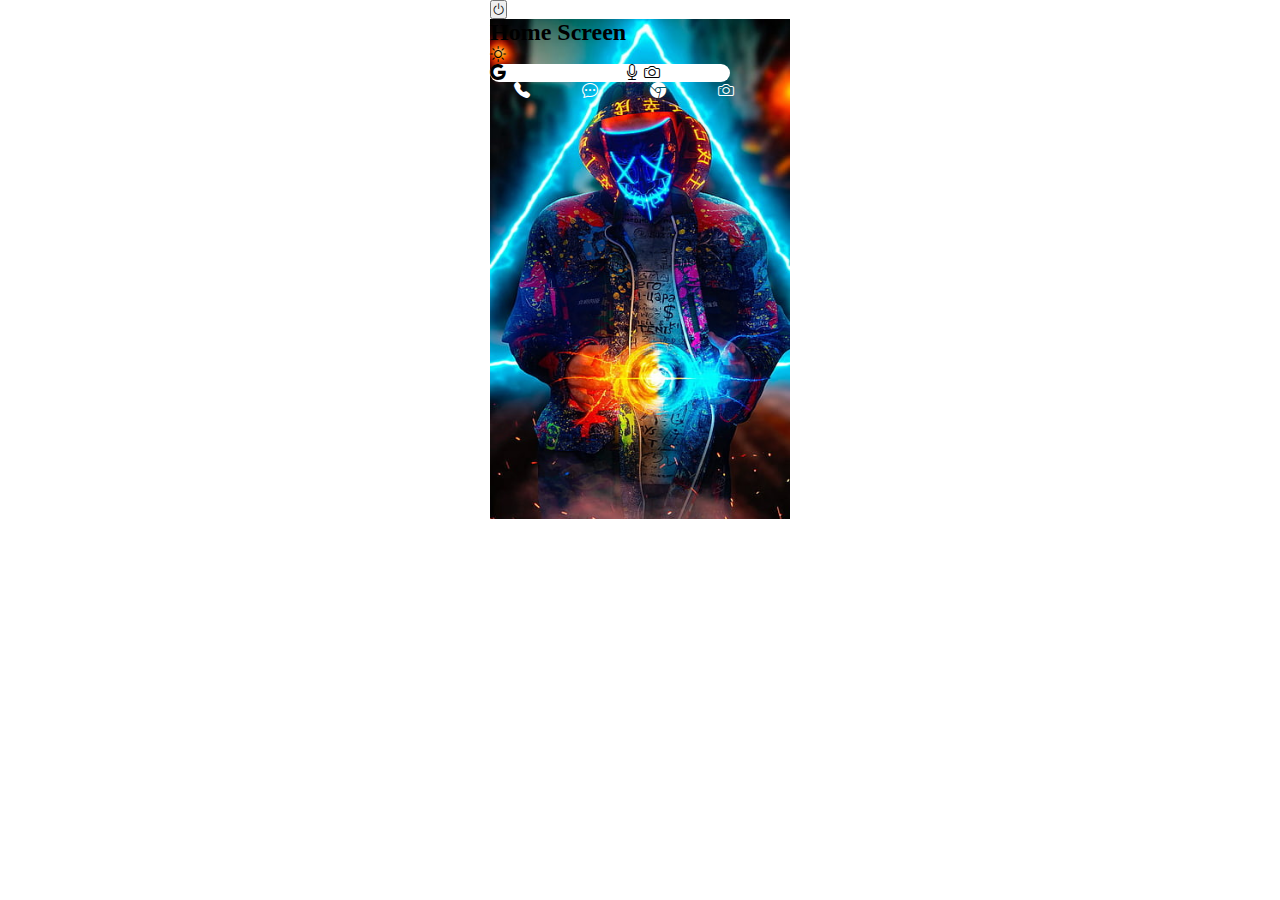
<file: homescreen.html>
<!DOCTYPE html>
<html lang="en">
<head>
    <meta charset="UTF-8">
    <meta http-equiv="X-UA-Compatible" content="IE=edge">
    <meta name="viewport" content="width=device-width, initial-scale=1.0">
    <title>Home Screen Mobile phone</title>
    <link href="https://cdn.jsdelivr.net/npm/bootstrap@5.3.0-alpha1/dist/css/bootstrap.min.css" rel="stylesheet"
    integrity="sha384-GLhlTQ8iRABdZLl6O3oVMWSktQOp6b7In1Zl3/Jr59b6EGGoI1aFkw7cmDA6j6gD" crossorigin="anonymous">
<script src="https://cdn.jsdelivr.net/npm/bootstrap@5.3.0-alpha1/dist/js/bootstrap.bundle.min.js" defer
    integrity="sha384-w76AqPfDkMBDXo30jS1Sgez6pr3x5MlQ1ZAGC+nuZB+EYdgRZgiwxhTBTkF7CXvN"
    crossorigin="anonymous"></script>
    <link rel="stylesheet" href="./css/style.css">
    <link rel="stylesheet" href="./css/homeScreen.css">

</head>
<body>
    <div class="card phoneWrapper text-white bg-dark rounded mt-5">
        <div class="card-body d-flex justify-content-center align-items-center flex-column">
            <button class="btn btn-secondary card-text powerOn"><i class="bi bi-power"></i></button>
            <div class="mt-5 col-6 phoneContainer rounded bg-dark justify-content-center align-items-center" style="height: 500px; width: 300px;">
                
                <div class="homeScreen rounded d-flex flex-column justify-content-between container">
                    <h2 class="text-center mt-2">Home Screen</h2>
                    <div class="weatherWidget row justify-content-center">
                        <div class="col btn"><i class="bi bi-brightness-high"></i></div>
                    </div>
                    <div class="googleWidget row align-items-center">
                        <div class="googleWrapper col">
                            <i class="btn bi bi-google"></i>
                            <input class="googleForm" type="text">
                            <i class="btn bi bi-mic"></i>
                            <i class="btn bi bi-camera"></i>
                        </div>
                    </div>
                    <div class="homeIcons row justify-content-center d-flex">
                        <a href="./phonebook/phonebook.html" class="btn col"><i class="bi bi-telephone-fill"></i></a>
                        <a class="btn col"><i class="bi bi-chat-dots"></i></i></a>
                        <a class="btn col"><i class="bi bi-browser-chrome"></i></a>
                        <a class="btn col"><i class="bi bi-camera"></i></a>
                    </div>
                </div>
            </div>
        </div>
    </div>
</body>
<script src="./js/script.js"></script>
</html>
</file>
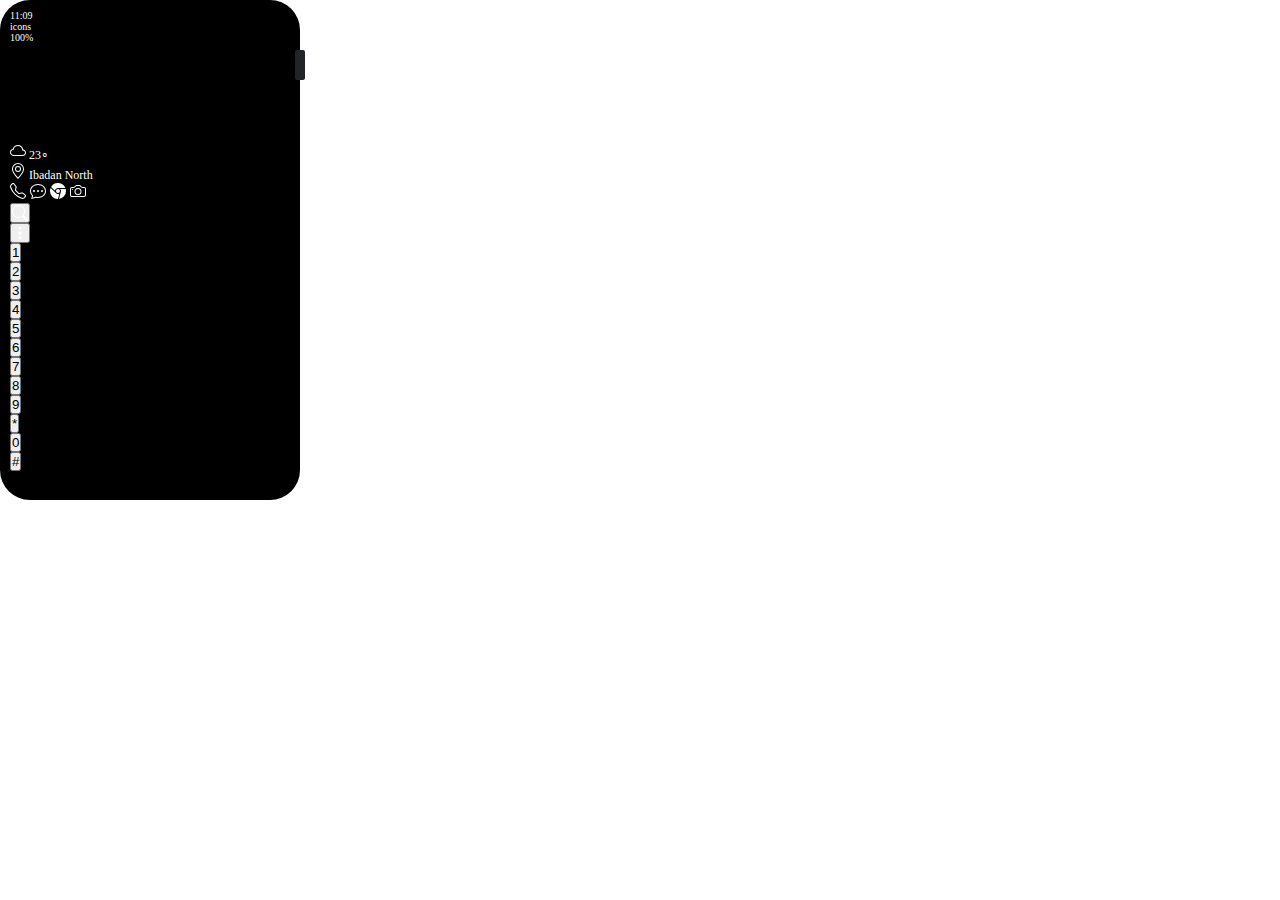
<file: index1.html>
<html lang="en">
<head>
    <meta charset="UTF-8">
    <meta http-equiv="X-UA-Compatible" content="IE=edge">
    <meta name="viewport" content="width=device-width, initial-scale=1.0">
    <title>Smartphone</title>
    <link rel="stylesheet" href="./css/style1.css">
    <link href="https://cdn.jsdelivr.net/npm/bootstrap@5.3.0/dist/css/bootstrap.min.css" rel="stylesheet" integrity="sha384-9ndCyUaIbzAi2FUVXJi0CjmCapSmO7SnpJef0486qhLnuZ2cdeRhO02iuK6FUUVM" crossorigin="anonymous">
    <script src="https://cdn.jsdelivr.net/npm/bootstrap@5.3.0/dist/js/bootstrap.bundle.min.js" integrity="sha384-geWF76RCwLtnZ8qwWowPQNguL3RmwHVBC9FhGdlKrxdiJJigb/j/68SIy3Te4Bkz" crossorigin="anonymous"></script>
</head>
<body>
    
    <div class="container mt-5">

        <div class="row phoneWrapper m-auto">
            
        <!-- PowerOff Button -->
        <div class="powerOff"></div>


            <!-- Home Screen -->
            <div class="homeScreen d-none">
                <!-- Notification Bar -->
                <div class="notificationBar text-center row">
                    <div class="col time">11:09</div>
                    <div class="col">icons</div>
                    <div class="col">100%</div>
                </div>
                <!-- mainScreen -->
                <div class="mainScreen">
                    <div class="homePage h-75 d-flex flex-column align-content-center justify-content-between">
                        <div class="weatherWidget row justify-content-center">
                            <div class="cloudWrapper d-flex flex-column align-content-center justify-content-center">
                                <div class="weatherInfo d-flex align-content-center justify-content-center">
                                    <svg xmlns="http://www.w3.org/2000/svg" width="16" height="16" fill="currentColor" class="bi bi-cloud" viewBox="0 0 16 16">
                                        <path d="M4.406 3.342A5.53 5.53 0 0 1 8 2c2.69 0 4.923 2 5.166 4.579C14.758 6.804 16 8.137 16 9.773 16 11.569 14.502 13 12.687 13H3.781C1.708 13 0 11.366 0 9.318c0-1.763 1.266-3.223 2.942-3.593.143-.863.698-1.723 1.464-2.383zm.653.757c-.757.653-1.153 1.44-1.153 2.056v.448l-.445.049C2.064 6.805 1 7.952 1 9.318 1 10.785 2.23 12 3.781 12h8.906C13.98 12 15 10.988 15 9.773c0-1.216-1.02-2.228-2.313-2.228h-.5v-.5C12.188 4.825 10.328 3 8 3a4.53 4.53 0 0 0-2.941 1.1z"/>
                                      </svg>      
                                      <span class="wDegree">23∘</span> 
                                </div>
                                  <div class="locationInfo mt-1 d-flex align-content-center justify-content-center">
                                    <svg xmlns="http://www.w3.org/2000/svg" width="16" height="16" fill="currentColor" class="bi bi-geo-alt" viewBox="0 0 16 16">
                                        <path d="M12.166 8.94c-.524 1.062-1.234 2.12-1.96 3.07A31.493 31.493 0 0 1 8 14.58a31.481 31.481 0 0 1-2.206-2.57c-.726-.95-1.436-2.008-1.96-3.07C3.304 7.867 3 6.862 3 6a5 5 0 0 1 10 0c0 .862-.305 1.867-.834 2.94zM8 16s6-5.686 6-10A6 6 0 0 0 2 6c0 4.314 6 10 6 10z"/>
                                        <path d="M8 8a2 2 0 1 1 0-4 2 2 0 0 1 0 4zm0 1a3 3 0 1 0 0-6 3 3 0 0 0 0 6z"/>
                                      </svg>
                                      <span class="wLocation">Ibadan North</span>               
                                  </div>
                                  <div class="timeInfo mt-1 text-center">
                                      <span class="time"></span>
                                  </div>
                            </div>

                        </div>
                        <div class="appIconsWrapper row justify-content-center">
                            <div class="appIcons row">
                                <a class="btn col phoneBook" fill="currentColor" >
                                    <svg xmlns="http://www.w3.org/2000/svg" width="16" height="16" fill="currentColor" class="bi bi-telephone" viewBox="0 0 16 16">
                                        <path d="M3.654 1.328a.678.678 0 0 0-1.015-.063L1.605 2.3c-.483.484-.661 1.169-.45 1.77a17.568 17.568 0 0 0 4.168 6.608 17.569 17.569 0 0 0 6.608 4.168c.601.211 1.286.033 1.77-.45l1.034-1.034a.678.678 0 0 0-.063-1.015l-2.307-1.794a.678.678 0 0 0-.58-.122l-2.19.547a1.745 1.745 0 0 1-1.657-.459L5.482 8.062a1.745 1.745 0 0 1-.46-1.657l.548-2.19a.678.678 0 0 0-.122-.58L3.654 1.328zM1.884.511a1.745 1.745 0 0 1 2.612.163L6.29 2.98c.329.423.445.974.315 1.494l-.547 2.19a.678.678 0 0 0 .178.643l2.457 2.457a.678.678 0 0 0 .644.178l2.189-.547a1.745 1.745 0 0 1 1.494.315l2.306 1.794c.829.645.905 1.87.163 2.611l-1.034 1.034c-.74.74-1.846 1.065-2.877.702a18.634 18.634 0 0 1-7.01-4.42 18.634 18.634 0 0 1-4.42-7.009c-.362-1.03-.037-2.137.703-2.877L1.885.511z"/>
                                      </svg>
                                </a>
                                <a class="btn col" fill="currentColor" >
                                    <svg xmlns="http://www.w3.org/2000/svg" width="16" height="16" fill="currentColor" class="bi bi-chat-dots" viewBox="0 0 16 16">
                                        <path d="M5 8a1 1 0 1 1-2 0 1 1 0 0 1 2 0zm4 0a1 1 0 1 1-2 0 1 1 0 0 1 2 0zm3 1a1 1 0 1 0 0-2 1 1 0 0 0 0 2z"/>
                                        <path d="m2.165 15.803.02-.004c1.83-.363 2.948-.842 3.468-1.105A9.06 9.06 0 0 0 8 15c4.418 0 8-3.134 8-7s-3.582-7-8-7-8 3.134-8 7c0 1.76.743 3.37 1.97 4.6a10.437 10.437 0 0 1-.524 2.318l-.003.011a10.722 10.722 0 0 1-.244.637c-.079.186.074.394.273.362a21.673 21.673 0 0 0 .693-.125zm.8-3.108a1 1 0 0 0-.287-.801C1.618 10.83 1 9.468 1 8c0-3.192 3.004-6 7-6s7 2.808 7 6c0 3.193-3.004 6-7 6a8.06 8.06 0 0 1-2.088-.272 1 1 0 0 0-.711.074c-.387.196-1.24.57-2.634.893a10.97 10.97 0 0 0 .398-2z"/>
                                      </svg>
                                </a>
                                <a class="btn col" fill="currentColor" >
                                    <svg xmlns="http://www.w3.org/2000/svg" width="16" height="16" fill="currentColor" class="bi bi-browser-chrome" viewBox="0 0 16 16">
                                        <path fill-rule="evenodd" d="M16 8a8.001 8.001 0 0 1-7.022 7.94l1.902-7.098a2.995 2.995 0 0 0 .05-1.492A2.977 2.977 0 0 0 10.237 6h5.511A8 8 0 0 1 16 8ZM0 8a8 8 0 0 0 7.927 8l1.426-5.321a2.978 2.978 0 0 1-.723.255 2.979 2.979 0 0 1-1.743-.147 2.986 2.986 0 0 1-1.043-.7L.633 4.876A7.975 7.975 0 0 0 0 8Zm5.004-.167L1.108 3.936A8.003 8.003 0 0 1 15.418 5H8.066a2.979 2.979 0 0 0-1.252.243 2.987 2.987 0 0 0-1.81 2.59ZM8 10a2 2 0 1 0 0-4 2 2 0 0 0 0 4Z"/>
                                      </svg>
                                </a>
                                <a class="btn col" fill="currentColor" >
                                    <svg xmlns="http://www.w3.org/2000/svg" width="16" height="16" fill="currentColor" class="bi bi-camera" viewBox="0 0 16 16">
                                        <path d="M15 12a1 1 0 0 1-1 1H2a1 1 0 0 1-1-1V6a1 1 0 0 1 1-1h1.172a3 3 0 0 0 2.12-.879l.83-.828A1 1 0 0 1 6.827 3h2.344a1 1 0 0 1 .707.293l.828.828A3 3 0 0 0 12.828 5H14a1 1 0 0 1 1 1v6zM2 4a2 2 0 0 0-2 2v6a2 2 0 0 0 2 2h12a2 2 0 0 0 2-2V6a2 2 0 0 0-2-2h-1.172a2 2 0 0 1-1.414-.586l-.828-.828A2 2 0 0 0 9.172 2H6.828a2 2 0 0 0-1.414.586l-.828.828A2 2 0 0 1 3.172 4H2z"/>
                                        <path d="M8 11a2.5 2.5 0 1 1 0-5 2.5 2.5 0 0 1 0 5zm0 1a3.5 3.5 0 1 0 0-7 3.5 3.5 0 0 0 0 7zM3 6.5a.5.5 0 1 1-1 0 .5.5 0 0 1 1 0z"/>
                                      </svg>
                                </a>
                             </div>
                        </div>
                    </div>

                    <div class="phoneBookPage d-none">
                        <div class="homePagePB text-white">
                            <div class="settingsBar row justify-content-end">
                                <div class="col-auto">
                                    <button class="btn text-white">
                                        <svg xmlns="http://www.w3.org/2000/svg" width="16" height="16" fill="currentColor" class="bi bi-search" viewBox="0 0 16 16">
                                            <path d="M11.742 10.344a6.5 6.5 0 1 0-1.397 1.398h-.001c.03.04.062.078.098.115l3.85 3.85a1 1 0 0 0 1.415-1.414l-3.85-3.85a1.007 1.007 0 0 0-.115-.1zM12 6.5a5.5 5.5 0 1 1-11 0 5.5 5.5 0 0 1 11 0z"/>
                                          </svg>
                                    </button>    
                                </div>
                                <div class="col-auto">
                                    <button class="btn text-white">
                                        <svg xmlns="http://www.w3.org/2000/svg" width="16" height="16" fill="currentColor" class="bi bi-three-dots-vertical" viewBox="0 0 16 16">
                                            <path d="M9.5 13a1.5 1.5 0 1 1-3 0 1.5 1.5 0 0 1 3 0zm0-5a1.5 1.5 0 1 1-3 0 1.5 1.5 0 0 1 3 0zm0-5a1.5 1.5 0 1 1-3 0 1.5 1.5 0 0 1 3 0z"/>
                                          </svg>
                                    </button>    
                                </div>
                            </div>
                            <div class="mt-5 keyPad row align-items-center justify-content-center buttonWrapper gap-3">
                                <div class="row align-items-center justify-content-center">
                                    <div class="col-3"><button class="btn keys btn-dark">1</button></div>
                                    <div class="col-3"><button class="btn keys btn-dark">2</button></div>
                                    <div class="col-3"><button class="btn keys btn-dark">3</button></div>
                                </div>
                                <div class="row justify-content-center">
                                    <div class="col-3"><button class="btn keys btn-dark">4</button></div>
                                    <div class="col-3"><button class="btn keys btn-dark">5</button></div>
                                    <div class="col-3"><button class="btn keys btn-dark">6</button></div>
                                </div>
                                <div class="row justify-content-center">
                                    <div class="col-3"><button class="btn keys btn-dark">7</button></div>
                                    <div class="col-3"><button class="btn keys btn-dark">8</button></div>
                                    <div class="col-3"><button class="btn keys btn-dark">9</button></div>
                                </div>
                                <div class="row justify-content-center">
                                    <div class="col-3"><button class="btn keys btn-dark">*</button></div>
                                    <div class="col-3"><button class="btn keys btn-dark">0</button></div>
                                    <div class="col-3"><button class="btn keys btn-dark">#</button></div>
                                </div>
    
                            </div>
                        </div>
                    </div>
                    
                </div>
            </div>
        </div>
    </div>
</body>
<script src="./js/script1.js"></script>
</html>
</file>
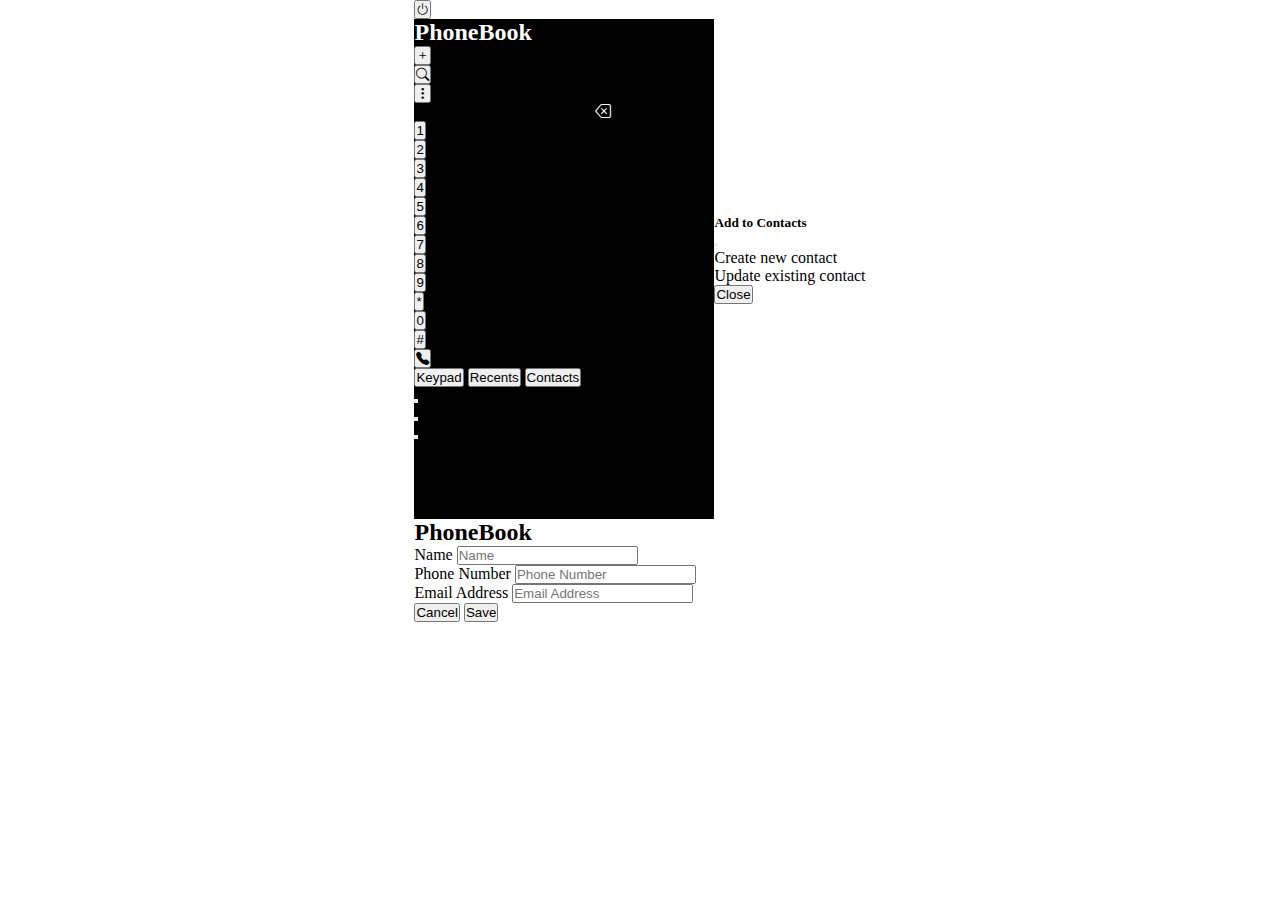
<file: phonebook/phonebook.html>
<!DOCTYPE html>
<html lang="en">

<head>
    <meta charset="UTF-8">
    <meta http-equiv="X-UA-Compatible" content="IE=edge">
    <meta name="viewport" content="width=device-width, initial-scale=1.0">
    <title>PhoneBook Mobile phone</title>
    <link href="https://cdn.jsdelivr.net/npm/bootstrap@5.3.0-alpha1/dist/css/bootstrap.min.css" rel="stylesheet"
        integrity="sha384-GLhlTQ8iRABdZLl6O3oVMWSktQOp6b7In1Zl3/Jr59b6EGGoI1aFkw7cmDA6j6gD" crossorigin="anonymous">
    <script src="https://cdn.jsdelivr.net/npm/bootstrap@5.3.0-alpha1/dist/js/bootstrap.bundle.min.js" defer
        integrity="sha384-w76AqPfDkMBDXo30jS1Sgez6pr3x5MlQ1ZAGC+nuZB+EYdgRZgiwxhTBTkF7CXvN"
        crossorigin="anonymous"></script>

    <link rel="stylesheet" href="../css/style.css">
    <link rel="stylesheet" href="../css/phoneBook.css">

</head>

<body>
    <div class="card phoneWrapper text-white bg-dark rounded mt-5">
        <div class="card-body d-flex justify-content-center align-items-center flex-column">
            <button class="btn btn-secondary card-text powerOn"><i class="bi bi-power"></i></button>
            <div class="mt-5 col-6 phoneContainer rounded bg-dark justify-content-center align-items-center"
                style="height: 500px; width: 300px;">
                <div class="homeScreen text-white rounded d-flex flex-column justify-content-between container">
                    <h2 class="text-center mt-2">PhoneBook</h2>
                    <div class="row settingsWrapper justify-content-end">
                        <div class="col-auto">
                            <button class="btn text-white" data-bs-toggle="modal"
                                data-bs-target="#addToContactsModal"><i class="bi bi-plus"></i></button>
                        </div>
                        <div class="col-auto">
                            <button class="btn text-white"><i class="bi bi-search"></i></button>
                        </div>
                        <div class="col-auto">
                            <button class="btn text-white"><i class="bi bi-three-dots-vertical"></i></button>
                        </div>
                    </div>
                    <div class="row searchResults justify-content-center text-center">

                    </div>
                    <div class="container keypadWrapper">
                        <div class="row align-items-center justify-content-center">
                            <div class="col-auto mb-3">
                                <input disabled class="text-center" id="keypadInput" type="text">
                                <i id="deleteBtn" class="bi btn text-white bi-backspace"></i>
                            </div>
                        </div>
                        <div class="row align-items-center justify-content-center buttonWrapper gap-3">
                            <div class="row align-items-center justify-content-center">
                                <div class="col-3"><button class="btn keys btn-dark">1</button></div>
                                <div class="col-3"><button class="btn keys btn-dark">2</button></div>
                                <div class="col-3"><button class="btn keys btn-dark">3</button></div>
                            </div>
                            <div class="row justify-content-center">
                                <div class="col-3"><button class="btn keys btn-dark">4</button></div>
                                <div class="col-3"><button class="btn keys btn-dark">5</button></div>
                                <div class="col-3"><button class="btn keys btn-dark">6</button></div>
                            </div>
                            <div class="row justify-content-center">
                                <div class="col-3"><button class="btn keys btn-dark">7</button></div>
                                <div class="col-3"><button class="btn keys btn-dark">8</button></div>
                                <div class="col-3"><button class="btn keys btn-dark">9</button></div>
                            </div>
                            <div class="row justify-content-center">
                                <div class="col-3"><button class="btn keys btn-dark">*</button></div>
                                <div class="col-3"><button class="btn keys btn-dark">0</button></div>
                                <div class="col-3"><button class="btn keys btn-dark">#</button></div>
                            </div>
                        </div>
                    </div>
                    <div class="row align-items-center justify-content-center dialWrapper">
                        <div class="col-auto p-2">
                            <button id="dial" class="btn text-white"><i class="bi bi-telephone-fill"></i></button>
                        </div>
                    </div>
                    <div class="homeIcons row justify-content-center d-flex">
                        <button class="btn text-white col showKeypad">Keypad</button>
                        <button class="btn text-white col showRecentCalls">Recents</button>
                        <button class="btn text-white col showContacts">Contacts</button>
                    </div>
                    <div class="row navigation">
                        <div class="col-4"><button class="btn"></button></div>
                        <div class="col-4"><button class="btn"></button></div>
                        <div class="col-4"><button class="btn"></button></div>
                    </div>                    

                </div>
                <div class="container d-none formWrapper py-4 rounded">
                    <h2 class="text-center mt-2">PhoneBook</h2>
                
                
                    <!-- Bootstrap 5 starter form -->
                    <form id="contactForm">
                
                        <!-- Name input -->
                        <div class="mb-3">
                            <label class="form-label" for="name">Name</label>
                            <input class="form-control" id="name" required type="text" placeholder="Name" />
                        </div>
                        <!-- Mobile Phone number input -->
                        <div class="mb-3">
                            <label class="form-label" for="phoneNumber">Phone Number</label>
                            <input class="form-control" required id="phoneNumber" type="tel"
                                placeholder="Phone Number" />
                            
                        </div>
                
                        <!-- Email address input -->
                        <div class="mb-3">
                            <label class="form-label" for="emailAddress">Email Address</label>
                            <input class="form-control" id="emailAddress" type="email"
                                placeholder="Email Address" />
                        </div>
                
                
                        <!-- Form submit button -->
                        <div class="d-flex justify-content-between">
                            <button class="col-auto btn text-white" type="button" onclick="dismissSaveContact()">Cancel</button>
                            <button class="col-auto btn text-white" id="saveContact" onclick="saveToContact()" type="button">Save</button>
                        </div>
                
                    </form>
                
                </div>

            </div>
        </div>
    </div>



    <!-- Modal -->
    <div class="modal fade" id="addToContactsModal" tabindex="-1" aria-labelledby="addToContactsModalLabel"
        aria-hidden="true">
        <div class="modal-dialog">
            <div class="modal-content">
                <div class="modal-header">
                    <h5 class="modal-title" id="addToContactsModalLabel">Add to Contacts</h5>
                    <button type="button" class="btn-close" data-bs-dismiss="modal" aria-label="Close"></button>
                </div>
                <div class="modal-body">
                    <ul>
                        <li class="btn btn-dark createContact" data-bs-dismiss="modal">Create new contact</li>
                        <li class="btn btn-dark updateContact">Update existing contact</li>
                    </ul>
                </div>
                <div class="modal-footer">
                    <button type="button" class="btn btn-secondary" data-bs-dismiss="modal">Close</button>
                </div>
            </div>
        </div>
    </div>


</body>
<script src="../js/script.js"></script>
<script src="../js/phonebookmodule.js"></script>

</html>
</file>
<file: css/homeScreen.css>
.homeScreen {
  background-image: url("../images/backgroundImages/desktop-wallpaper-neon-top-35-best-neon-background-cool-neon-phone-thumbnail.jpg");
  background-repeat: no-repeat;
  background-size: cover;
  height: 100%;
}
.homeScreen .homeIcons .btn {
  padding: 1rem;
}
.homeScreen .homeIcons .btn .bi {
  padding: 0.5rem;
  color: white;
}
.homeScreen .googleWidget .googleWrapper {
  border-radius: 1rem;
  background-color: white;
  width: 80% !important;
}
.homeScreen .googleWidget .googleWrapper .googleForm {
  border: none;
  background: none;
  outline: none;
  width: 110px;
}
.homeScreen .googleWidget .googleWrapper .bi {
  color: black;
}
</file>
<file: css/style1.css>
* {
  margin: 0;
  padding: 0;
  -webkit-box-sizing: border-box;
          box-sizing: border-box;
}

.phoneWrapper {
  position: relative;
  background-color: #000;
  color: white;
  width: 300px;
  height: 500px;
  border-radius: 30px;
  padding: 10px;
}
.phoneWrapper .powerOff {
  position: absolute;
  top: 50px;
  right: -5px;
  padding: 2px;
  width: 10px;
  height: 30px;
  border-radius: 2px;
  background-color: #212529;
  cursor: pointer;
}
.phoneWrapper .homeScreen .notificationBar {
  font-size: 10px;
}
.phoneWrapper .homeScreen .mainScreen .homePage .weatherWidget {
  margin-top: 100px;
  font-size: 12px;
}
.bi {
  color: white;
}
</file>
<file: css/phoneBook.css>
.homeScreen {
  background-color: black;
  height: 100%;
  color: white;
}
.homeScreen .keypadWrapper {
  color: inherit;
}
.homeScreen .keypadWrapper #keypadInput {
  border: none;
  outline: none;
  background: none;
  color: inherit;
}
.homeScreen .searchResults {
  height: 100px;
  overflow-y: scroll;
}
</file>
<file: css/style.css>
@import url("https://cdn.jsdelivr.net/npm/bootstrap-icons@1.10.4/font/bootstrap-icons.css");
* {
  margin: 0;
  padding: 0;
  -webkit-box-sizing: border-box;
          box-sizing: border-box;
}

body {
  display: -webkit-box;
  display: -ms-flexbox;
  display: flex;
  -webkit-box-align: center;
      -ms-flex-align: center;
          align-items: center;
  -webkit-box-pack: center;
      -ms-flex-pack: center;
          justify-content: center;
}
body .card .card-body .phoneContainer .powerOn {
  position: relative;
  -webkit-transform: translateX(200px);
          transform: translateX(200px);
}
</file>
